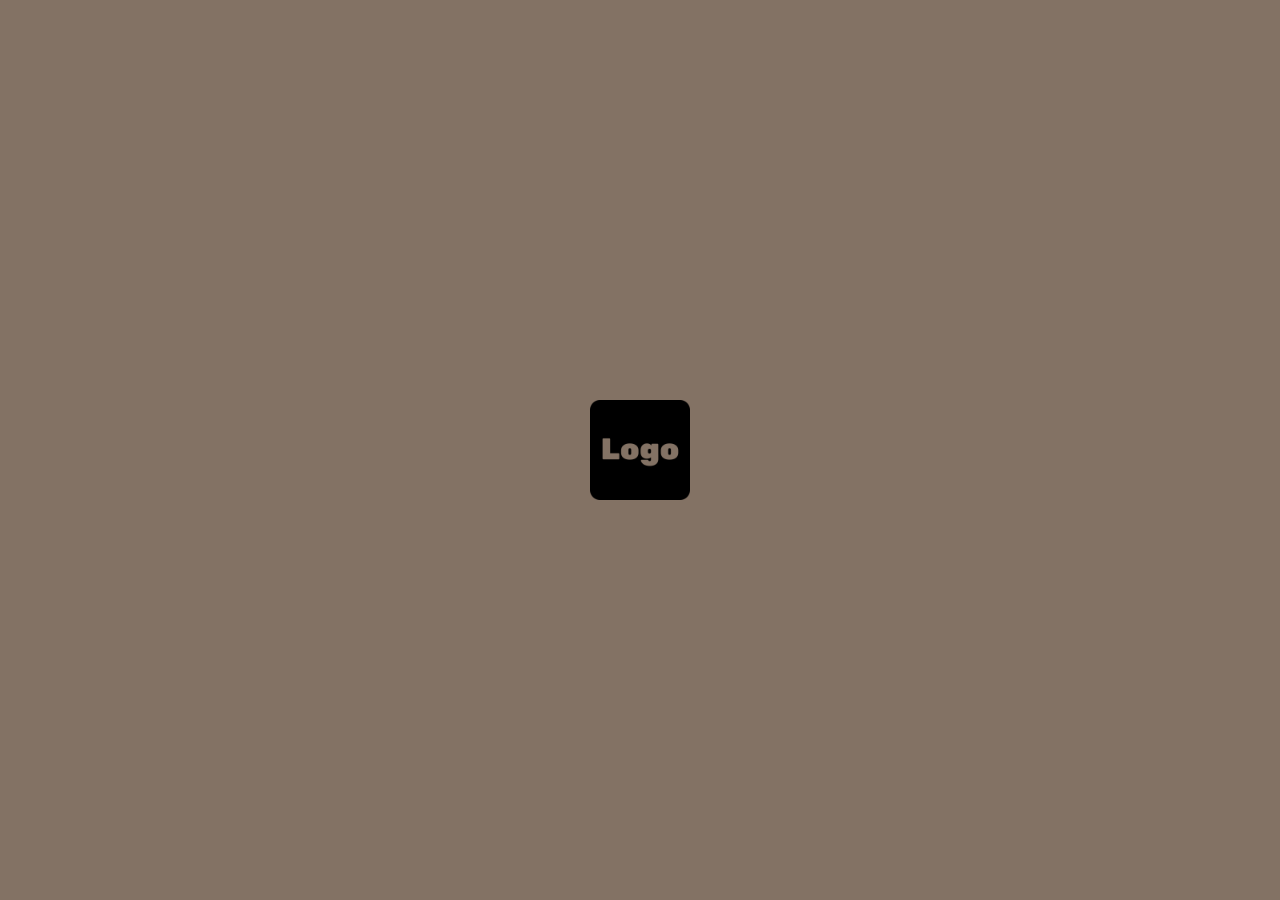
<file: menu-ru.html>
<!DOCTYPE html>
<html lang="ru">
<head>
    <meta charset="UTF-8">
    <meta name="viewport"
    content="width=device-width, height=device-height, initial-scale=1.0, user-scalable=no, maximum-scale=1.0">
    <title>menu-ru</title>
    <link rel="stylesheet" href="https://cdnjs.cloudflare.com/ajax/libs/font-awesome/6.5.2/css/all.min.css">
    <link rel="stylesheet" href="./css/global.css">
    <link rel="stylesheet" href="./css/menu.css">
    <script type="module" src="./js/getStor.js"></script>
    <script type="module" src="./js/main.js" defer></script>

</head> 
<body>
    <div class="plelouder">
        <img src="./img/logo.png" alt="">
    </div>
    <nav>
        <div class="nav__links">
            <a href="./menu-tr.html">TR</a>
            <hr>
            <a href="./menu-en.html">EN</a>
                        <hr>
            <a href="./menu-de.html">DE</a>
        </div>
        <div class="nav__buttons">
            <button id="basketButtonOpen"><i class="fa-solid fa-basket-shopping"></i></button>
            <button id="basketButtonClouse"><i class="fa-solid fa-reply"></i></button>
        </div>
    </nav>
    <div class="category-list">
    </div>
    <div class="menu-list">
    </div>
    <div class="basket-box">
        <button class="basket-box__order-button" id="buttonOpenOrderList">
            <span id="youOrder"></span>
            <span id="orderIdToHTML"></span>
        </button>
        <h3 id="basketTitle"></h3>
        <div class="basket-box__total-cost">
            <span id="bsketBoxTotalCostText"></span>
            <span id="basketBoxTotalCostNumber"></span>
        </div>
        <div class="basket-list">
        </div>
        <button id="buttonSendOrder" class="button-order"></button>
    </div>
    <div id="orderBoxDiv" class="order-box">
        <button class="order-box__button-clouse">
            <i class="fa-solid fa-xmark"></i>
        </button>
        <div class="order-box__total-cost">
            <span id="orderBoxTotalCostText"></span>
            <span id="orderBoxTotalCostNumber"></span>
        </div>
        <div class="order-list">
            <div class="order-card">
            
            </div>
        </div>
        <button id="buttonPayOrder"></button>
    </div>
    <div class="wrapper">
        <div class="dialog-box">
           
        </div>
    </div>
</body>
</html>
</file>
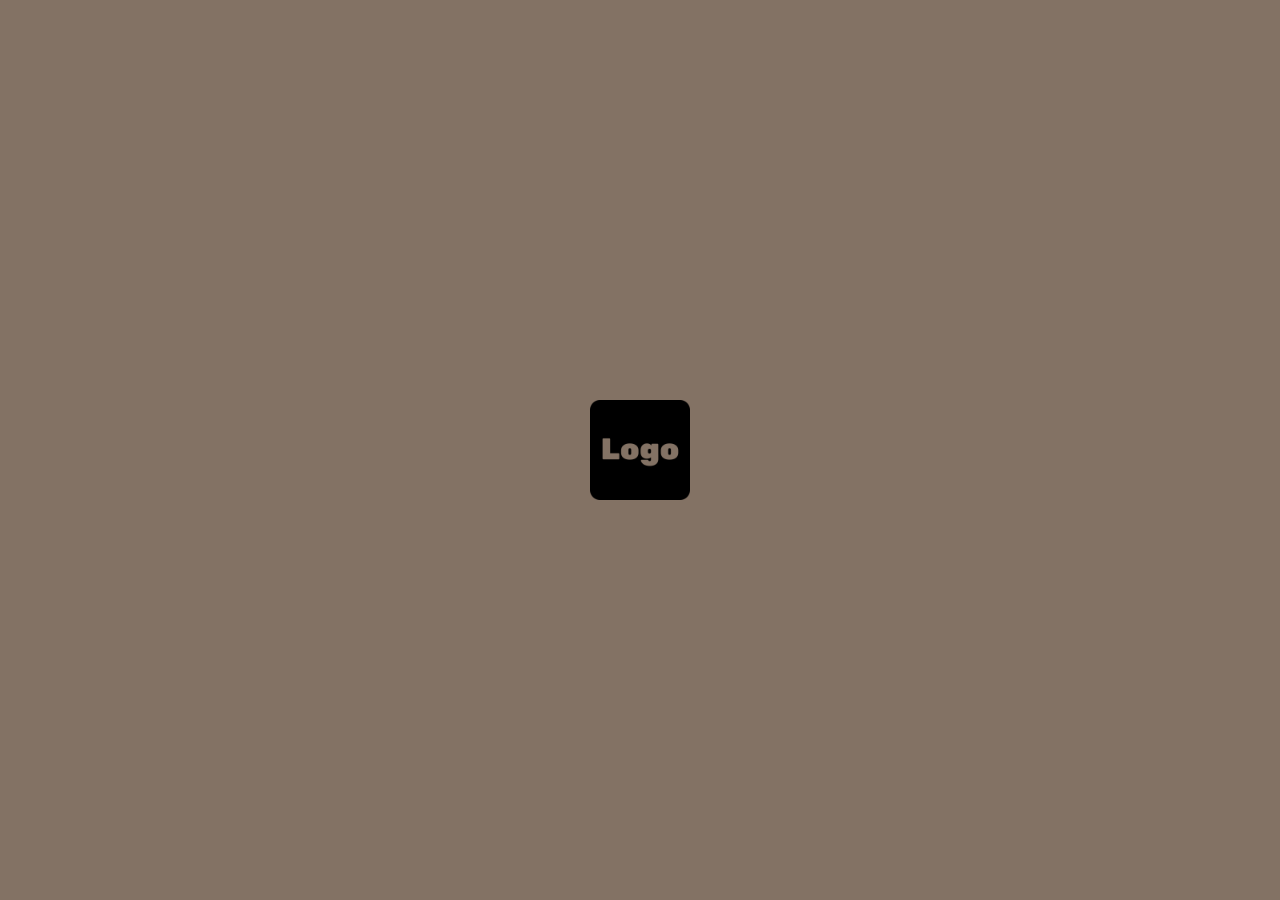
<file: menu-tr.html>
<!DOCTYPE html>
<html lang="tr">

<head>
    <meta charset="UTF-8">
    <meta name="viewport" content="width=device-width, initial-scale=1.0">
    <title>menu-tr</title>
    <link rel="stylesheet" href="https://cdnjs.cloudflare.com/ajax/libs/font-awesome/6.5.2/css/all.min.css">
    <link rel="stylesheet" href="./css/global.css">
    <link rel="stylesheet" href="./css/menu.css">
    <script type="module" src="./js/getStor.js"></script>
    <script type="module" src="./js/main.js" defer></script>

</head>

<body>
    <div class="plelouder">
        <img src="./img/logo.png" alt="">
    </div>
    <nav>
        <div class="nav__links">
            <a href="./menu-ru.html">RU</a>
            <hr>
            <a href="./menu-en.html">EN</a>
        </div>
        <div class="nav__buttons">
            <button id="basketButtonOpen"><i class="fa-solid fa-basket-shopping"></i></button>
            <button id="basketButtonClouse"><i class="fa-solid fa-reply"></i></button>
        </div>
    </nav>
    <div class="category-list">
    </div>
    <div class="menu-list">
    </div>
    <div class="basket-box">
        <button class="basket-box__order-button" id="buttonOpenOrderList">
            <span id="youOrder"></span>
            <span id="orderIdToHTML"></span>
        </button>
        <h3 id="basketTitle"></h3>
        <div class="basket-box__total-cost">
            <span id="bsketBoxTotalCostText"></span>
            <span id="basketBoxTotalCostNumber"></span>
        </div>
        <div class="basket-list">
        </div>
        <button id="buttonSendOrder" class="button-order"></button>
    </div>
    <div id="orderBoxDiv" class="order-box">
        <button class="order-box__button-clouse">
            <i class="fa-solid fa-xmark"></i>
        </button>
        <div class="order-box__total-cost">
            <span id="orderBoxTotalCostText"></span>
            <span id="orderBoxTotalCostNumber"></span>
        </div>
        <div class="order-list">
            <div class="order-card">
            
            </div>
        </div>
        <button id="buttonPayOrder"></button>
    </div>
    <div class="wrapper">
        <div class="dialog-box">
           
        </div>
    </div>
    <footer><a target="_blank" id="footerReviewText" href="https://maps.app.goo.gl/T9Lsrvw6TqNyg9XSA"></a></footer>
</body>
</html>
</file>
<file: css/global.css>
@import url('https://fonts.googleapis.com/css2?family=Rubik:ital,wght@0,300..900;1,300..900&display=swap'); /**/
*{
    font-family: "Rubik", serif;  /**/
    margin: 0;
    padding: 0;
    box-sizing: border-box;
}
body{
    --color1: white;  /**/
    --color2: black; /**/
    --color3: #837264; /**/
}
</file>
<file: css/menu.css>
body {
    background-image: url(../img/indexbg.jpg);
    background-size: cover;
    background-position: center center;
    min-height: 100vh;
    padding-top: 100px;
    position: relative;
    padding-bottom: 100px;
}

.plelouder {
    background-color: var(--color3);
    position: fixed;
    top: 0;
    right: 0;
    bottom: 0;
    left: 0;
    z-index: 10;
    transition: 0.5s;
    display: flex;
    align-items: center;
    justify-content: center;
}

.plelouder.none {
    opacity: 0;
    visibility: hidden;
}

.plelouder img {
    max-width: 100px;
    animation: prelouder 1s infinite alternate ease-in-out;
}
@keyframes prelouder{
    0%{
        transform: scale(80%);
    }
    100%{
        transform: scale(100%);
    }
}

nav {
    width: 100%;
    position: fixed;
    background-color: var(--color3);
    display: flex;
    justify-content: space-between;
    align-items: center;
    padding: 10px 20px;
    border-radius: 0 0 16px 16px;
    top: 0;
    left: 0;
    z-index: 9;
}

.nav__links {
    display: flex;
    gap: 10px;

}

.nav__links a {
    color: var(--color1);
    text-decoration: none;
    font-size: 20px;
}

.nav__links hr {
    width: 1px;
    background: var(--color1);
    border: none;
}

.nav__buttons {
    position: relative;
    display: flex;
    transition: 0.5s;
}

.nav__buttons button {
    width: 50px;
    height: 50px;
    border: 2px solid;
    background: var(--color3);
    cursor: pointer;
    border-radius: 50px;
    font-size: 24px;
    color: var(--color1);
    transition: 0.5s;
}

.nav__buttons button.puls {
    animation: buttonPuls 1s infinite linear;
}

.nav__buttons #basketButtonClouse {
    border: none;
    background: transparent;
    position: absolute;
    right: 0px;
    bottom: 0;
    opacity: 0;
    visibility: hidden;
}

.nav__buttons #basketButtonClouse.active {
    opacity: 1;
    visibility: visible;
}

.nav__buttons button.move_left {
    transform: translateX(-48px);
}






.category-list {
    background-color: rgba(0, 0, 0, 0.37);
    padding: 10px 20px;
    display: flex;
    gap: 20px;
    overflow-x: auto;

}

.category-list::-webkit-scrollbar {
    height: 6px;

}

.category-list::-webkit-scrollbar-thumb {
    background-color: var(--color3);
    border-radius: 6px;
}

.category-button {
    background: transparent;
    min-height: 40px;
    background: var(--color2);
    color: var(--color1);
    padding: 6px 20px;
    border: 1px solid var(--color1);
    border-radius: 6px;
    min-width: 60%;
    font-size: 16px;

}

.category-button.active {
    background-color: var(--color3);
}




.menu-list {
    background-color: rgba(0, 0, 0, 0.514);
    padding: 20px 20px;

}

.menu-cart {
    border: 1px solid var(--color1);
    background-color: var(--color2);
    border-radius: 20px;
    overflow: hidden;
    display: flex;
    flex-direction: column;
    flex-shrink: 0;
    width: calc(100vw - 60px);
    max-width: 400px;
    transition: 0.5s;
    position: relative;
}

.menu-cart.active {
    background-color: var(--color3);
}

.menu-cart img {
    width: 100%;
    height: 200px;
    object-fit: cover;
    object-position: center;
    border-radius: 0 0 20px 20px;
    border-bottom: 1px solid
}

.menu-cart__text {
    padding: 15px;
    display: flex;
    flex-direction: column;
    gap: 20px;
    flex-grow: 1;
    justify-content: space-between;
}

.menu-cart__info {
    display: flex;
    flex-direction: column;
    gap: 16px;
}

.menu-cart__info h2 {
    font-size: 24px;
    font-weight: 700;
    line-height: 30px;
    color: var(--color1);
}

.menu-cart__info p {
    color: var(--color1);
}

.menu-cart__portions {
    display: flex;
    gap: 16px;
    flex-direction: column;
}

.portions-item {
    display: flex;
    justify-content: space-between;
    align-items: center;
}

.portions-item__text span {
    font-size: 16px;
}

.portions-item__text .portions-item__price {
    font-weight: bold;
    font-size: 20px;
}

.portions-item__text {
    font-size: 14px;
    font-weight: 400;
    line-height: 140%;
    color: var(--color1);
    display: flex;
    flex-direction: column;
    gap: 10px;
}

.portions-item__buttons {
    display: flex;
    flex-direction: row;
    gap: 10px;
}

.portions-item__buttons button {
    width: 40px;
    height: 40px;
    border-radius: 10px;
    border: 1px solid var(--color1);
    background-color: var(--color2);
    color: var(--color1);
    font-size: 20px;
    transition: 0.5s;
}



.portions-item__number {
    display: inline-block;
    width: 40px;
    height: 40px;
    border-radius: 10px;
    border: 1px solid var(--color1);
    background-color: var(--color2);
    color: var(--color1);
    display: flex;
    align-items: center;
    justify-content: center;
    font-size: 20px;
}

.portions-item__buttons .portions-item__plus {
    background-color: var(--color3);
}

.menu-list {
    display: flex;
    gap: 20px;
    overflow-x: scroll;
}

.basket-box {
    position: fixed;
    top: 0;
    left: 100%;
    width: 100vw;
    height: 100dvh;
    background-color: var(--color2);
    z-index: 8;
    transition: 0.5s;
    padding: 100px 0 20px 0;
    color: var(--color1);
    display: flex;
    flex-direction: column;
    gap: 20px;
    align-items: center;
}

.basket-box.show {
    left: 0;
}

.basket-box h3 {
    font-size: 24px;
}

.basket-box__total-cost {
    width: 100%;
    background-color: var(--color1);
    color: var(--color2);
    padding: 10px 20px;
    display: flex;
    flex-direction: column;
    align-items: center;
}

#basketBoxTotalCostNumber {
    font-size: 18px;
    font-weight: 600;
}

.basket-list {
    flex-grow: 1;
    padding: 0 20px;
    overflow-y: auto;
    display: flex;
    flex-direction: column;
    gap: 10px;
    width: 100%;
}

.basket-card {
    width: 100%;
    border: 1px solid var(--color1);
    padding: 8px;
    border-radius: 8px;
}

.basket-card__head {
    display: flex;
    gap: 8px;
}

.basket-card__head img {
    width: 150px;
    height: 100px;
    border-radius: 6px;
    flex-grow: 1;
    object-fit: cover;
    object-position: center;
}

.basket-card__manager {
    display: flex;
    flex-direction: column;
    gap: 10px;
    align-items: center;
}

.basket-card__buttons {
    display: flex;
    gap: 8px;
}

.basket-card__buttons button {
    width: 40px;
    height: 40px;
    background-color: transparent;
    border: 1px solid var(--color1);
    border-radius: 6px;
    color: var(--color1);
    font-size: 20px;
}

.basket-card__buttons span {
    border-radius: 6px;
    border: 1px solid var(--color1);
    width: 40px;
    height: 40px;
    background-color: transparent;
    color: var(--color1);
    font-size: 20px;
    display: flex;
    align-items: center;
    justify-content: center;

}

.basket-card__buttons .plus {
    background-color: var(--color3);
}

.basket-card__info {
    display: flex;
    flex-direction: column;
    gap: 8px;
}

.basket-card__info h3 {
    font-size: 24px;
}

.basket-card__info h4 {
    font-size: 18px;
    font-weight: 500;
    color: var(--color3);
}

.basket-card__info p {
    display: flex;
    gap: 6px;
}



.button-order {
    flex-shrink: 0  ;
    width: calc(100% - 40px);
    height: 48px;
    border-radius: 10px;
    background-color: var(--color3);
    color: var(--color1);
    border: 1px solid var(--color1);
    font-size: 18px;
    font-weight: 600;
    display: none;
}

.button-order.active {
    display: block;
    animation: buttonPuls 1s infinite linear;
}

.button-order.display-none {
    display: none !important;
}

.wrapper {
    width: 100%;
    height: 100vh;
    position: fixed;
    top: 0;
    left: 0;
    background-color: rgba(0, 0, 0, 0.767);
    z-index: 10;
    display: flex;
    justify-content: center;
    align-items: center;
    opacity: 0;
    visibility: hidden;
    transition: 0.5s;
}

.wrapper_active {
    opacity: 1;
    visibility: visible;
}

.dialog-box {
    background-color: var(--color2);
    color: var(--color1);
    padding: 30px 20px;
    width: calc(100% - 40px);
    border-radius: 10px;
    display: flex;
    flex-direction: column;
    gap: 20px;
}

.dialog-box__buttons {
    display: flex;
    flex-direction: column;
    gap: 10px;
}

.dialog-box p {
    text-align: center;
    line-height: 150%;
    font-size: 18px;
}

.dialog-box input {
    height: 50px;
    outline: none;
    padding: 0 16px;
    text-align: center;
    font-size: 20px;
    font-weight: 600;
    border-radius: 8px;
    border: none;
}

.dialog-box__buttons button {
    height: 40px;
    outline: none;
    border-radius: 8px;
    border: none;
    font-size: 18px;
}

.button_ok {
    background-color: var(--color3);
    color: var(--color1);
}

footer {
    background-color: var(--color3);
    padding: 20px;
    border-radius: 20px 20px 0 0;
    position: absolute;
    bottom: 0;
    width: 100%;
    text-align: center;
}

footer a {
    background-color: var(--color1);
    color: var(--color2);
    text-decoration: none;
    padding: 10px;
    border-radius: 10px;
    display: inline-block;
    box-shadow: 0px 2px 0px 2px var(--color2)
}

.basket-box__order-button {
    background-color: var(--color3);
    color: var(--color1);
    border: 1px solid var(--color1);
    width: calc(100% - 40px);
    height: 50px;
    border-radius: 8px;
    font-size: 16px;
    flex-direction: column;
    justify-content: center;
    gap: 4px;
    display: none;
}

.basket-box__order-button.active {
    display: flex;
}

.order-box {
    position: fixed;
    width: calc(100% - 40px);
    height: calc(100dvh - 40px);
    z-index: 9;
    background-color: var(--color2);
    top: 20px;
    left: 20px;
    border-radius: 20px;
    box-shadow: 0 0 40px 10px var(--color3);
    padding: 60px 10px 16px 10px;
    display: flex;
    flex-direction: column;
    gap: 10px;
    opacity: 0;
    visibility: hidden;
    transition: 0.5s;
}

.order-box.show {
    opacity: 1;
    visibility: visible;
}

.order-box__button-clouse {
    width: 40px;
    height: 40px;
    border-radius: 100%;
    font-size: 20px;
    background-color: var(--color1);
    color: var(--color2);
    position: absolute;
    top: 10px;
    right: 10px;
}

.order-box__total-cost {
    background-color: var(--color1);
    color: var(--color2);
    display: flex;
    flex-direction: column;
    align-items: center;
    width: calc(100% + 20px);
    transform: translateX(-10px);
    padding: 4px;
}

#orderBoxTotalCostNumber {
    font-size: 18px;
    font-weight: 600;
}

.order-list {
    flex-grow: 1;
    display: flex;
    flex-direction: column;
    gap: 6px;
    overflow-y: auto;
}

#buttonPayOrder {
    background-color: var(--color3);
    color: var(--color1);
    border: 1px solid var(--color1);
    height: 40px;
    font-size: 18px;
    border-radius: 10px;
    flex-shrink: 0;
}

.order-card {
    border: 1px solid var(--color1);
    border-radius: 10px;
    color: var(--color1);
    padding: 8px;
    display: flex;
    flex-direction: column;
    gap: 10px;
}

.order-card__head {
    display: flex;
    gap: 6px;
    justify-content: space-between;
    align-items: center;
}

.order-card__head img {
    width: 180px;
    height: 90px;
    object-fit: cover;
    object-position: center center;
    border-radius: 6px;
}

.order-card__total-cost {
    display: flex;
    flex-direction: column;
    gap: 10px;
    align-items: center;
    flex-grow: 1;
}

#orderCardAmountNumber {
    width: 40px;
    height: 40px;
    display: flex;
    align-items: center;
    justify-content: center;
    border: 1px solid var(--color1);
    border-radius: 4px;
    font-size: 18px;
    background-color: var(--color1);
    color: var(--color2);
    font-weight: 600;
}

#orderCardTotalCost {
    font-size: 18px;
    font-weight: 600;
}

.order-card__info {
    display: flex;
    flex-direction: column;
    gap: 6px;
}

.order-card__info h2 {
    font-size: 18px;
    font-weight: 600;
}

.order-card__info h3 {
    font-size: 16px;
    font-weight: 400;
    color: var(--color3);
}

.order-card__portion {
    display: flex;
    gap: 6px;
    align-items: center;
}

#orderCardPortionName {
    display: inline-block;
    padding: 2px 4px;
    background-color: var(--color3);
    border-radius: 4px;
}

@keyframes buttonPuls {
    0% {
        outline: 1px solid var(--color1);
        outline-offset: 0px;
    }

    100% {
        outline: 1px solid var(--color1);
        outline-offset: 16px;
    }

}
</file>
